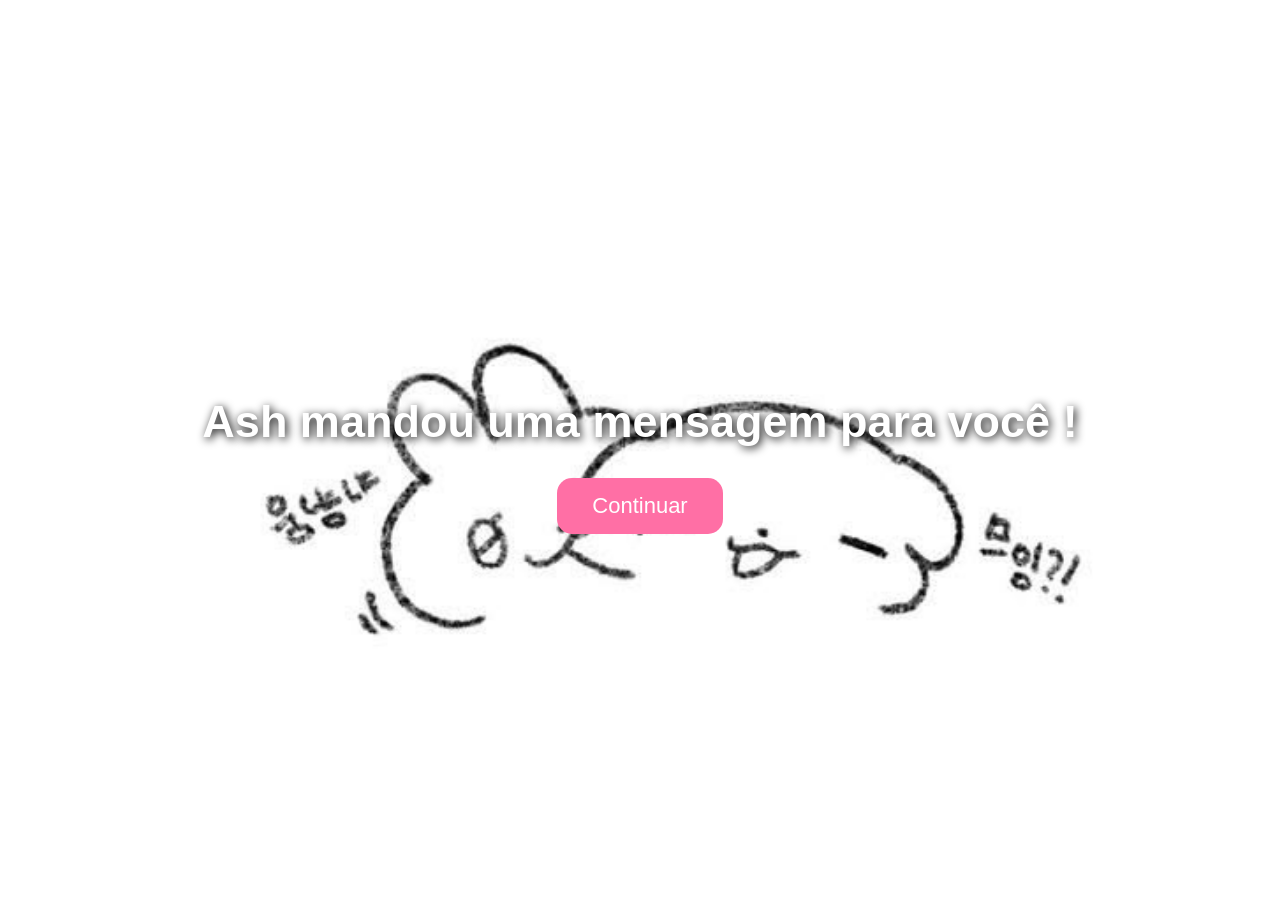
<file: index.html>
<!DOCTYPE html>
<html lang="pt-BR">
<head>
    <meta charset="UTF-8">
    <title>Mensagem</title>
    <link rel="stylesheet" href="style.css">
</head>

<body id="inicio">

<h1>Ash mandou uma mensagem para você !</h1>

<button onclick="window.location.href='pergunta.html'">
    Continuar
</button>

</body>
</html>
</file>
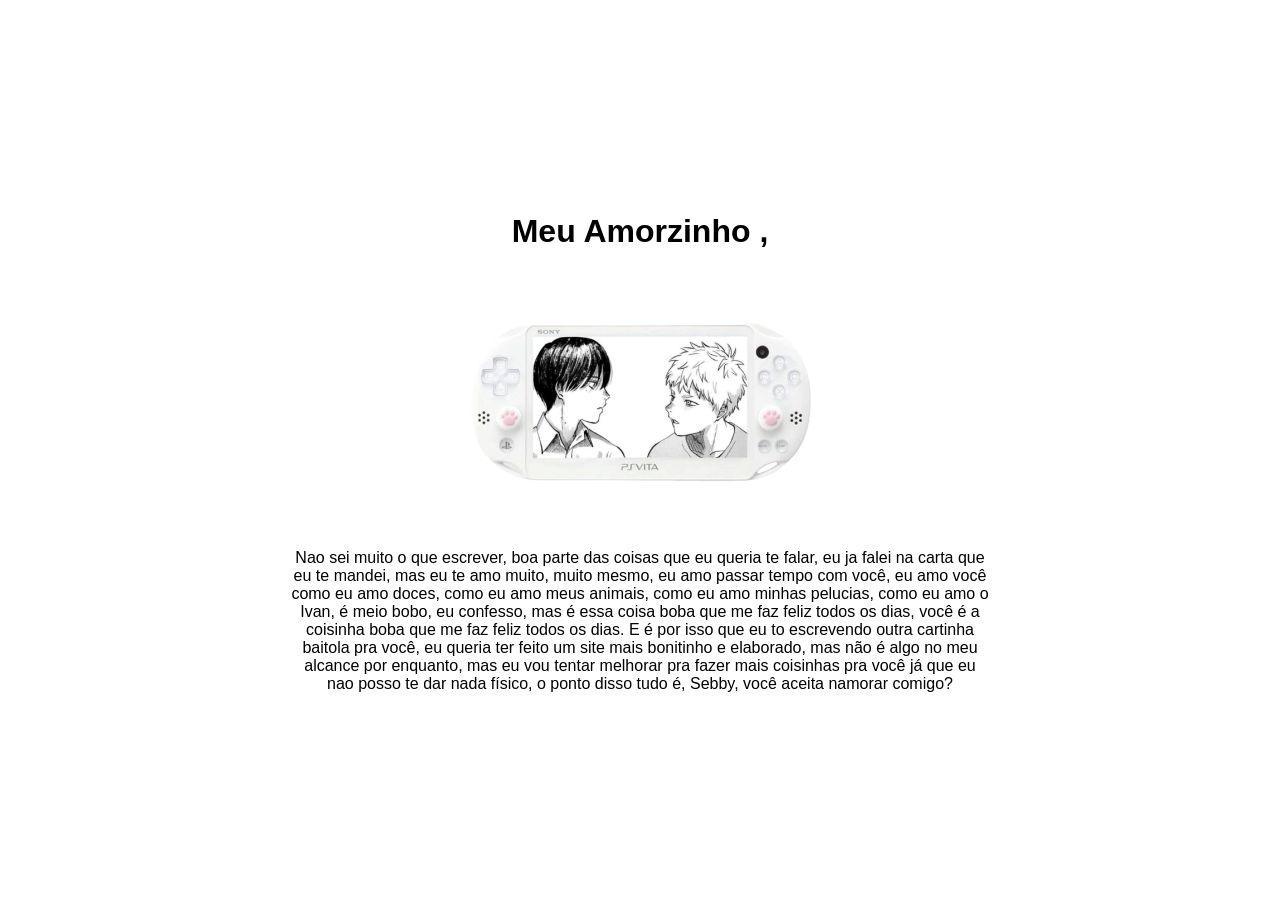
<file: carta.html>
<!DOCTYPE html>
<html lang="pt-BR">
<head>
    <meta charset="UTF-8">
    <title>carta baitolinha</title>
    <link rel="stylesheet" href="style.css">
</head>

<body id="carta">

<div class="carta">

    <h1>Meu Amorzinho ,</h1>

    <img src="35_Sem_Titulo_20260805164910.png" class="foto" alt="Foto">

    <p>
        Nao sei muito o que escrever, boa parte das coisas que eu queria te falar, eu ja falei na carta que eu te mandei, mas eu te amo muito, muito mesmo, eu amo passar tempo com você, eu amo você como eu amo doces, como eu amo meus animais, como eu amo minhas pelucias, como eu amo o Ivan, é meio bobo, eu confesso, mas é essa coisa boba que me faz feliz todos os dias, você é a coisinha boba que me faz feliz todos os dias.

E é por isso que eu to escrevendo outra cartinha baitola pra você, eu queria ter feito um site mais bonitinho e elaborado, mas não é algo no meu alcance por enquanto, mas eu vou tentar melhorar pra fazer mais coisinhas pra você já que eu nao posso te dar nada físico, o ponto disso tudo é, Sebby, você aceita namorar comigo?


    </p>

</div>

</body>
</html>
</file>
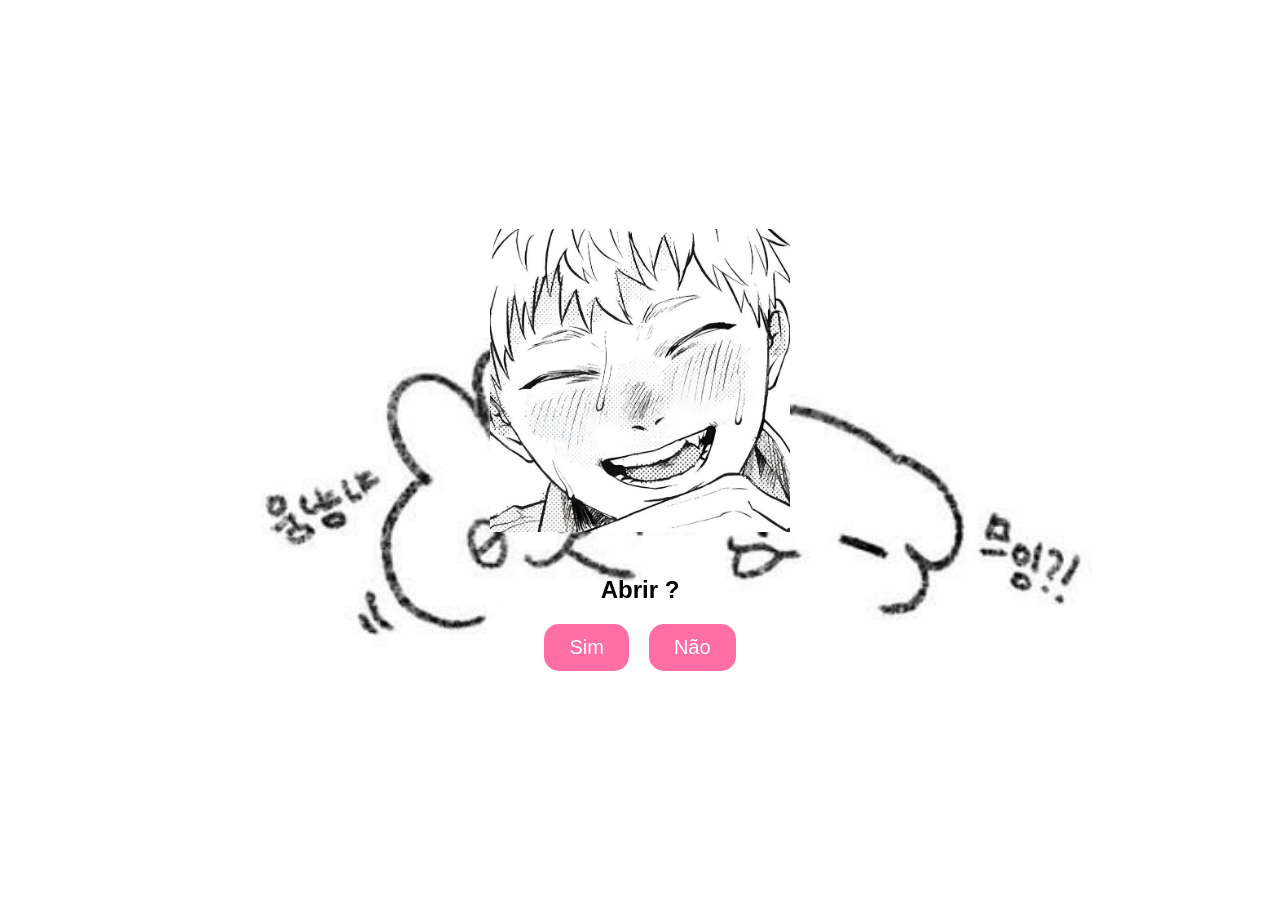
<file: pergunta.html>
<!DOCTYPE html>
<html lang="pt-BR">
<head>
    <meta charset="UTF-8">
    <title>Pergunta</title>
    <link rel="stylesheet" href="style.css">
</head>

<body id="pergunta">

<div class="container">

<img id="imagem" src="𓏵        Hikaru - Copia.jpg" alt="imagem">

    <h2>Abrir ?</h2>

    <div class="botoes">
        <button id="sim">Sim </button>
        <button id="nao">Não </button>
    </div>

</div>

<script src="script.js"></script>

</body>
</html>
</file>
<file: style.css>
html, body {
    margin: 0;
    width: 100%;
    height: 100%;
}

body {
    font-family: Arial, sans-serif;
    text-align: center;
}

/* Página inicial */
#inicio {
   background: url("imagens/hehehe.jpg") center/cover no-repeat;
    min-height: 100vh;

    display: flex;
    flex-direction: column;
    justify-content: center; /* Centraliza na vertical */
    align-items: center;     /* Centraliza na horizontal */
    text-align: center;
}

#inicio h1 {
    color: white;
    font-size: 45px;
    margin-bottom: 30px;
    text-shadow: 2px 2px 10px black;
}

#inicio button {
    padding: 15px 35px;
    font-size: 22px;
    border: none;
    border-radius: 15px;
    background-color: #ff6fa5;
    color: white;
    cursor: pointer;
}

#inicio button:hover {
    background-color: #ff4d8d;
}

/* Página da pergunta */
#pergunta {
    background: url("imagens/hehehe.jpg") center/cover no-repeat;
    min-height: 100vh;

    display: flex;
    justify-content: center;
    align-items: center;
}

/* Página da carta */
#carta {

    min-height: 100vh;

    display: flex;
    justify-content: center;
    align-items: center;
}

.container {
    margin-top: center;
}

#imagem {
    width: 300px;
    margin-bottom: 20px;
}

.botoes {
    display: flex;
    justify-content: center;
    gap: 20px;
}

button {
    padding: 12px 25px;
    font-size: 20px;
    cursor: pointer;
    transition: 0.3s;

    background-color: #ff6fa5;
    color: white;
    border: none;
    border-radius: 15px;
}

button:hover {
    background-color: #ff4d8d;
}
    

.carta {
    background: #fff8f5;
    padding: 30px;
    border-radius: 15px;
}

.foto {
    width: 300px;
    border-radius: 10px;
}

button {
    background-color: #ff6fa5 !important;
    color: white !important;
    border: none !important;
    border-radius: 15px !important;
}

button:hover {
    background-color: #ff4d8d !important;
}

.carta {
    background: rgba(255,255,255,0.9);
    padding: 30px;
    border-radius: 20px;
    width: 700px;
    text-align: center;

    display: flex;
    flex-direction: column;
    align-items: center;
}

.foto {
    width: 350px;
    border-radius: 10px;
    margin: 20px 0;
}
</file>
